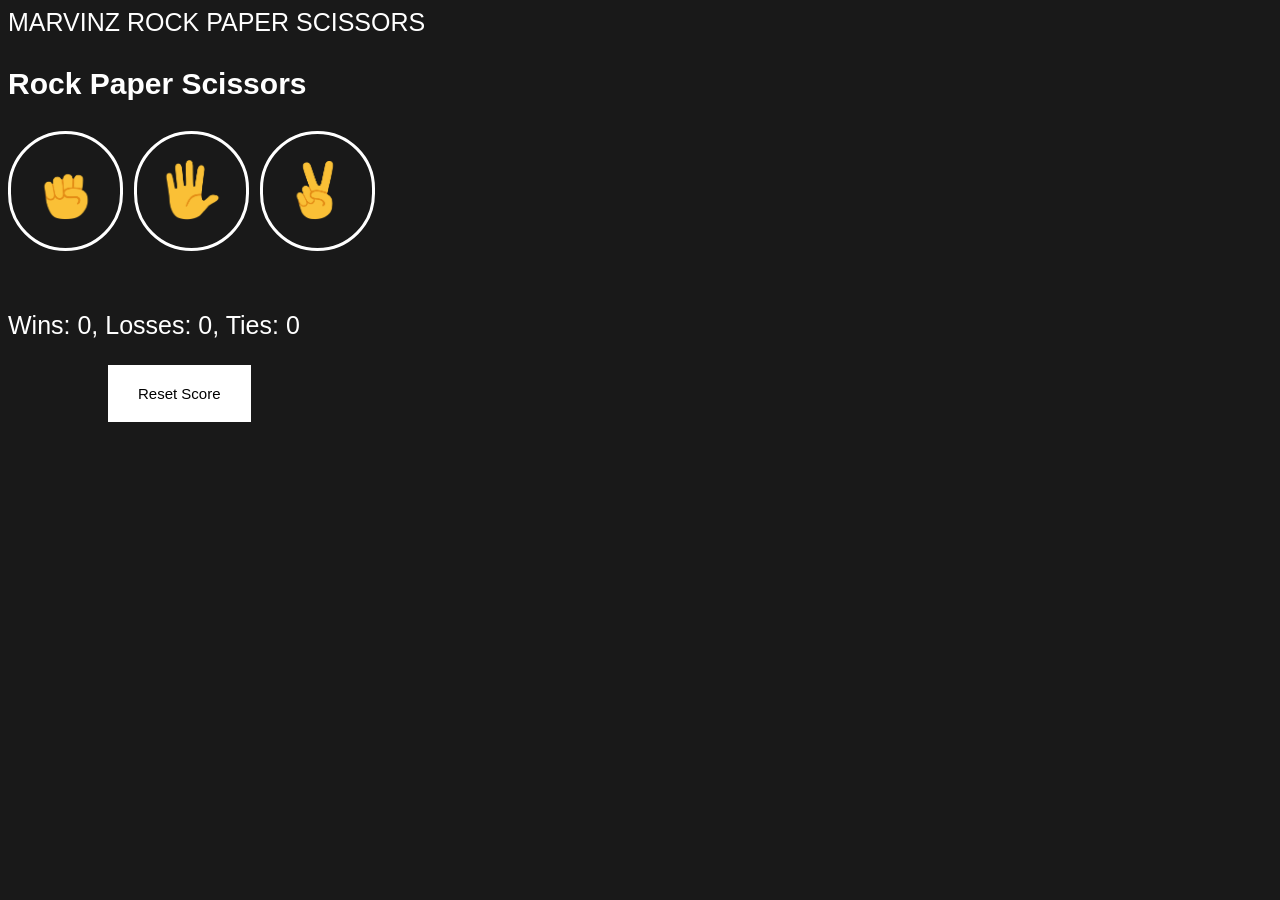
<file: index.html>
<!DOCTYPE html>
<html>
  <head>
    <meta name="viewport" content="width=device-width, initial-scale=1.0">
    <title>Rock Paper Scissors</title>
    <link rel="stylesheet" href="styles.css">
  </head>
  <body>
    <!-- THE TITLE OF THE GAME -->
     <header>
      MARVINZ ROCK PAPER SCISSORS
     </header>
    <p class="title">Rock Paper Scissors</p>
    <div class="but">
      
      <!-- THE ROCK BUTTON -->
      
      <button onclick="
      playGame('rock');
    " class="move-button"><img src="rock-emoji.png" class="move-icons"></button>
      
      <!-- THE PAPER BUTTON -->

    <button onclick="
      playGame('paper');
    " class="move-button"><img src="paper-emoji.png" class="move-icons"></button>
      
      <!-- THE SCISSORS BUTTON -->
    
    <button onclick="
      playGame('scissors');
    " class="move-button"><img src="scissors-emoji.png" class="move-icons"></button>

      <!-- THE RESULSTS RETURNED -->

    <p class="js-result result"></p>
    <p class="js-moves">
    </p>
    <p class="js-score score"></p>

      <!-- THE RESET BUTTON -->

    <button onclick="
      score.wins = 0;
      score.losses = 0;
      score.ties = 0;
      localStorage.removeItem('score');
      updateScoreElement();
    " class="reset-score-button">Reset Score</button>
    </div>

    <script src="script.js"></script>
  </body>
</html>
</file>
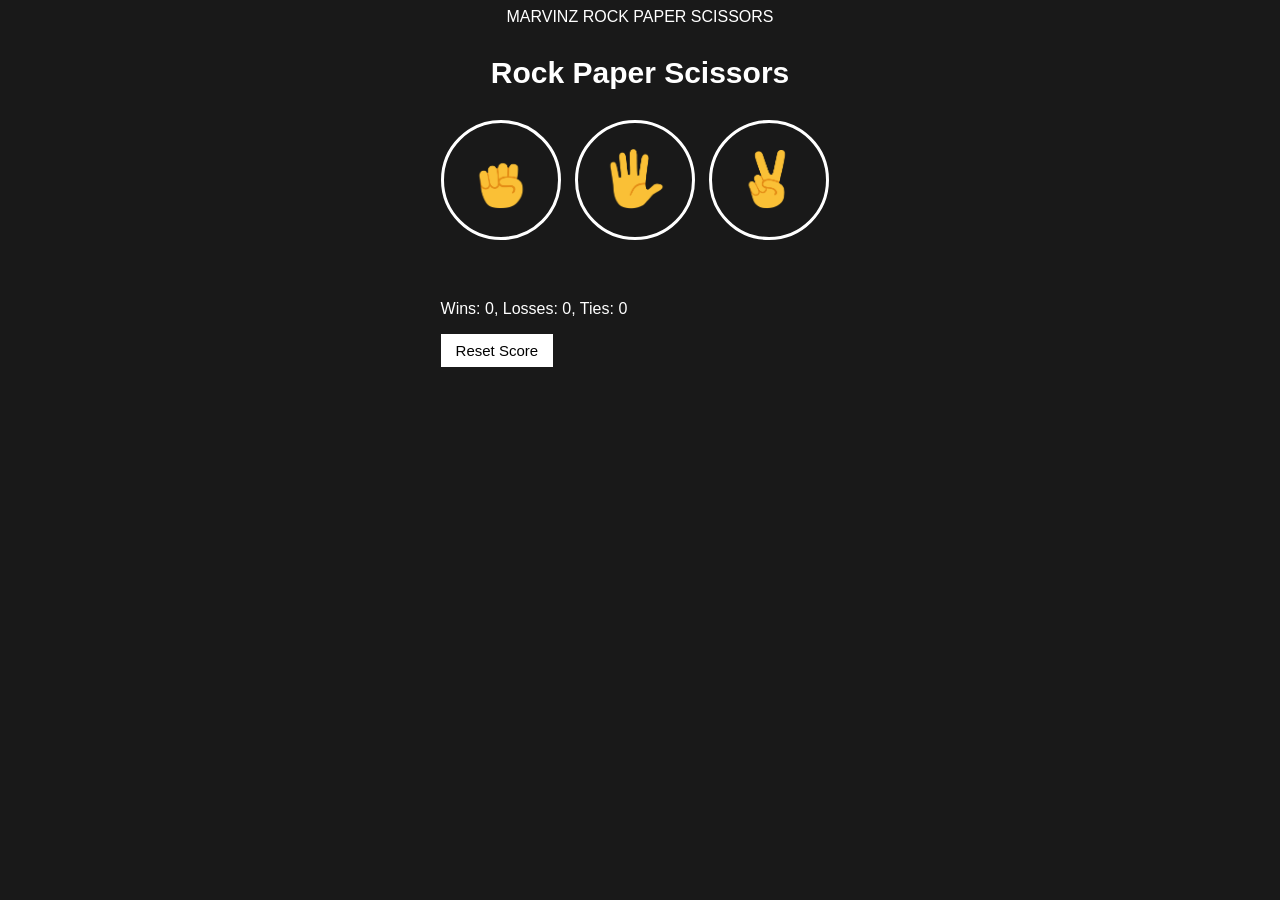
<file: Rock-Paper-Scissors-Game/index.html>
<!DOCTYPE html>
<html>
  <head>
    <title>Rock Paper Scissors</title>
    <link rel="stylesheet" href="styles.css">
  </head>
  <body>
    <!-- THE TITLE OF THE GAME -->
     <header>
      MARVINZ ROCK PAPER SCISSORS
     </header>
    <p class="title">Rock Paper Scissors</p>
    <div class="but">
      
      <!-- THE ROCK BUTTON -->
      
      <button onclick="
      playGame('rock');
    " class="move-button"><img src="rock-emoji.png" class="move-icons"></button>
      
      <!-- THE PAPER BUTTON -->

    <button onclick="
      playGame('paper');
    " class="move-button"><img src="paper-emoji.png" class="move-icons"></button>
      
      <!-- THE SCISSORS BUTTON -->
    
    <button onclick="
      playGame('scissors');
    " class="move-button"><img src="scissors-emoji.png" class="move-icons"></button>

      <!-- THE RESULSTS RETURNED -->

    <p class="js-result result"></p>
    <p class="js-moves">
    </p>
    <p class="js-score score"></p>

      <!-- THE RESET BUTTON -->

    <button onclick="
      score.wins = 0;
      score.losses = 0;
      score.ties = 0;
      localStorage.removeItem('score');
      updateScoreElement();
    " class="reset-score-button">Reset Score</button>
    </div>

    <script src="rock-paper-scissors.js"></script>
  </body>
</html>
</file>
<file: styles.css>
body {
    /* display: flex; */
    /* flex-direction: column; */
      background-color: rgb(25, 25, 25);
      color: white;
      font-family: Arial;
      font-size: 25px;
      /* align-items: center;
      justify-content: center; */
  }

  .title {
      font-size: 30px;
      font-weight: bold;
  }

  .move-icons{
    height: 60px;
  }

  .move-button {
    background-color: transparent;
    border: 3px solid white;
    width: 115px;
    height: 120px;
    border-radius: 60px;
    margin-right: 4px;
    cursor: pointer;
  }

  .result {
    font-size: 30px;
    font-weight: bold;
    margin-top: 50px;
  }

  .score {
    margin-top: 60px;
  }

  .reset-score-button {
    background-color: white;
    border: none;
    font-size: 15px;
    padding: 20px 30px;
    color: black;
    cursor: pointer;
    margin-left: 100px;
  }
</file>
<file: Rock-Paper-Scissors-Game/styles.css>
body {
    display: flex;
    flex-direction: column;
      background-color: rgb(25, 25, 25);
      color: white;
      font-family: Arial;
      align-items: center;
      justify-content: center;
  }

  .title {
      font-size: 30px;
      font-weight: bold;
  }

  .move-icons{
    height: 60px;
  }

  .move-button {
    background-color: transparent;
    border: 3px solid white;
    width: 120px;
    height: 120px;
    border-radius: 60px;
    margin-right: 10px;
    cursor: pointer;
  }

  .result {
    font-size: 25px;
    font-weight: bold;
    margin-top: 50px;
  }

  .score {
    margin-top: 60px;
  }

  .reset-score-button {
    background-color: white;
    border: none;
    font-size: 15px;
    padding: 8px 15px;
    color: black;
    cursor: pointer;
  }
</file>
